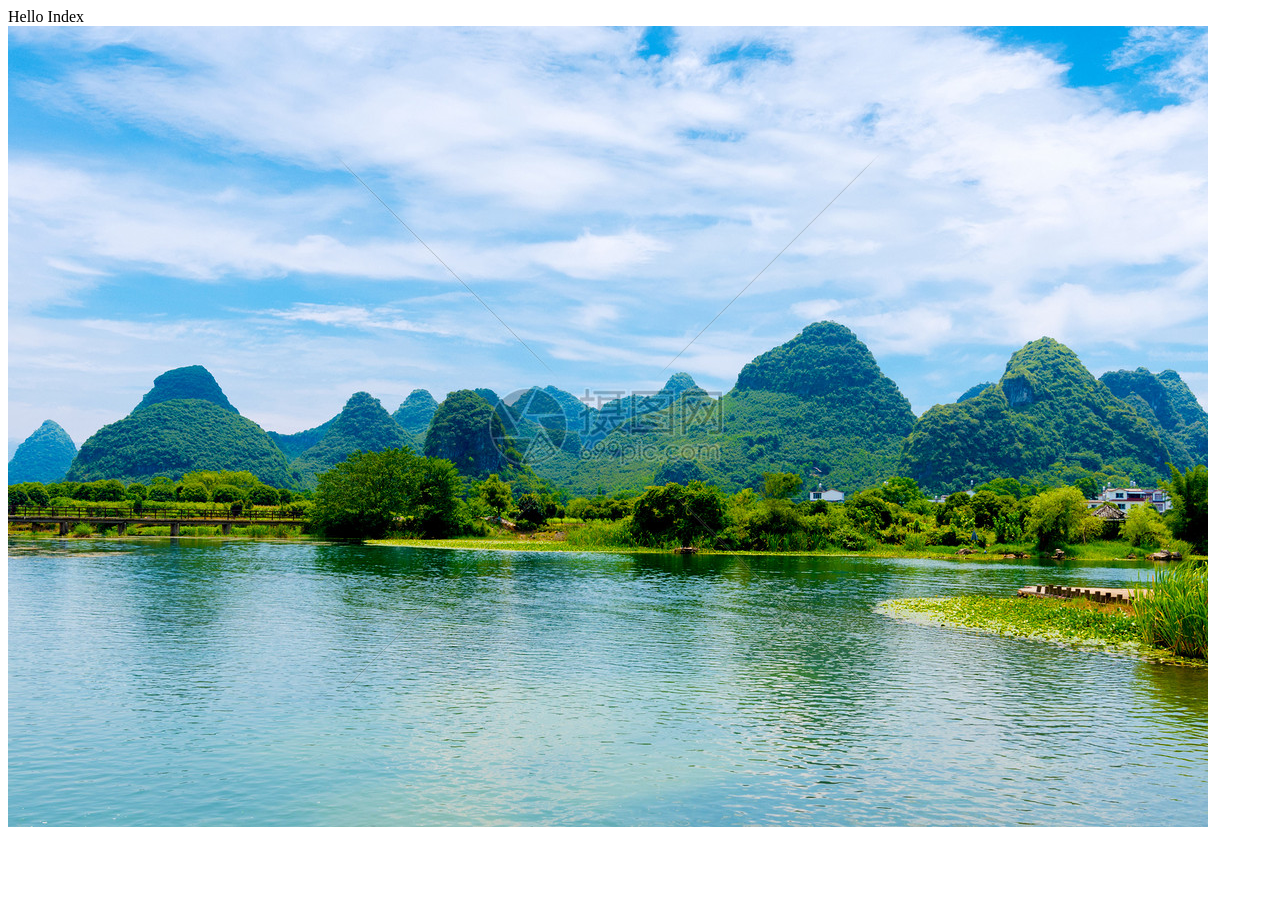
<file: JSensorsTest/src/main/resources/static/index.html>
<!DOCTYPE html>
<html lang="en">
<head>
    <meta charset="UTF-8">
    <title>首页</title>
</head>
    <div id="test">
        Hello Index
        <img src="R-C.jpg">
    </div>
<body>

</body>
</html>
</file>
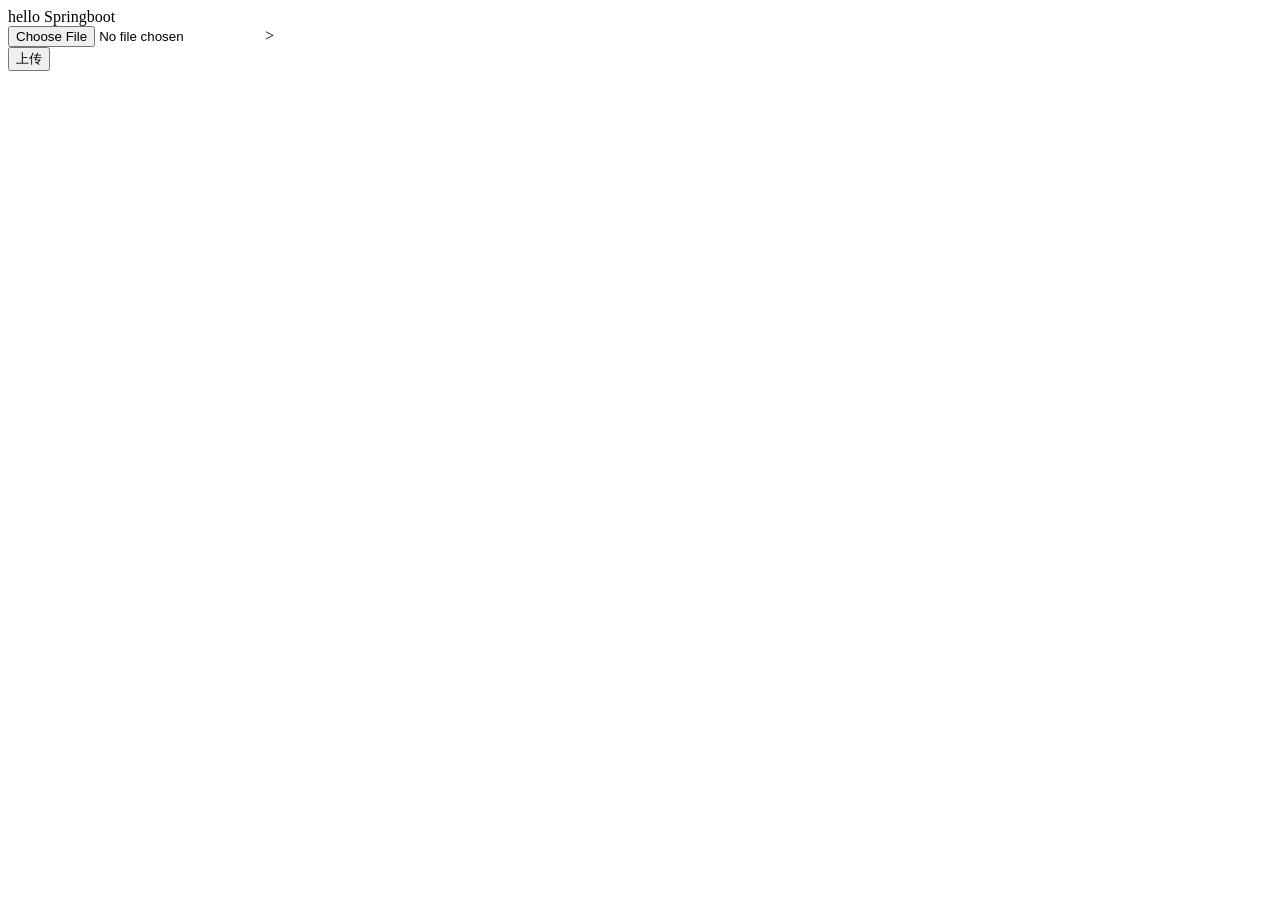
<file: demoImoock/src/main/resources/static/test.html>
<!DOCTYPE html>
<html lang="en">
<head>
    <meta charset="UTF-8">
    <title>静态资源</title>
</head>
<body>
    <div>
        hello Springboot
    </div>

    <!--文件上传-->
    <form action="/upload" method="post" enctype="multipart/form-data">
        <input type="file"
               id="file"
               name="file"
               value="选择图片"
               accept="image/*">
        >
        <div>
            <input type="submit" value="上传">
        </div>

    </form>
</body>
</html>
</file>
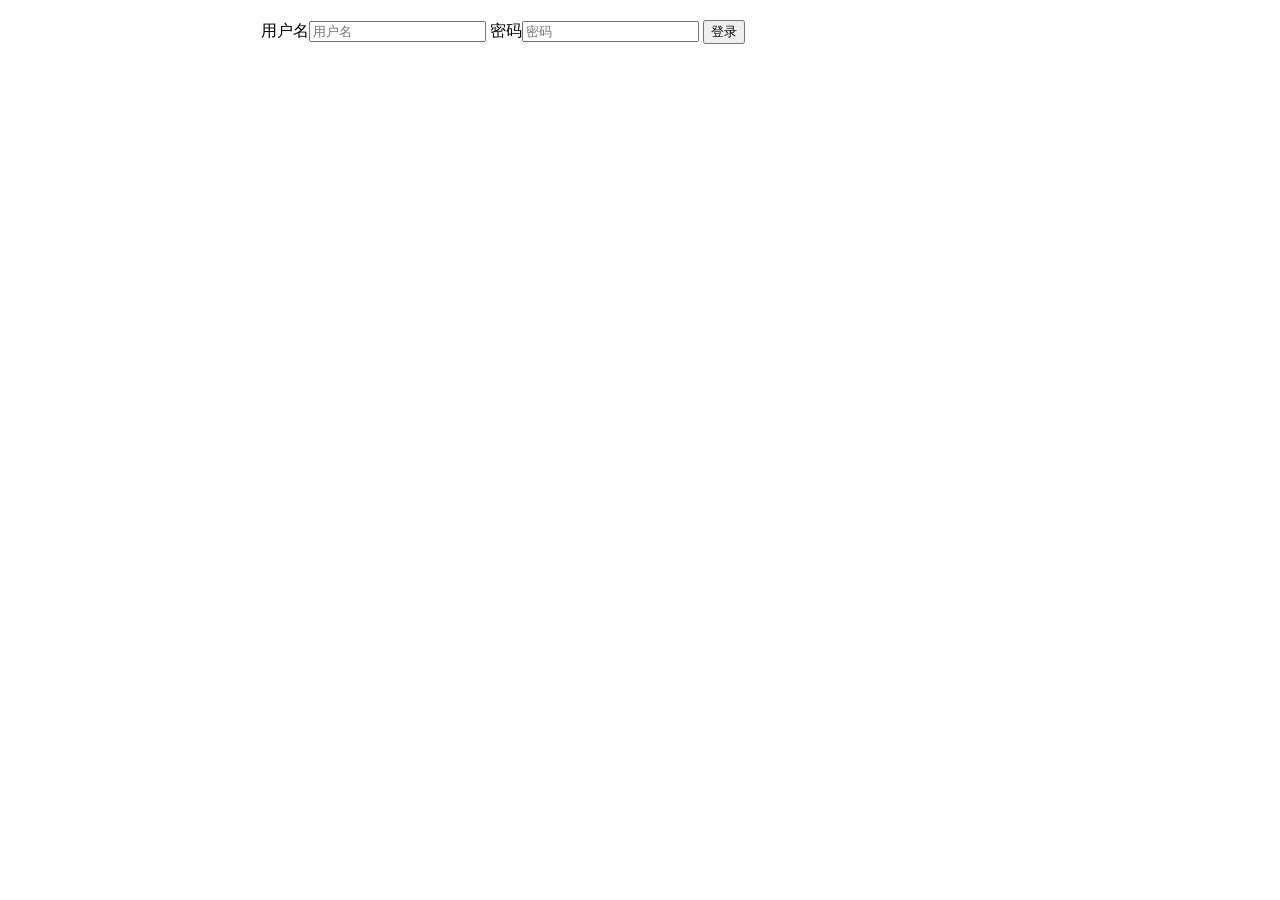
<file: spring-boot-demo-template-thymeleaf/src/main/resources/templates/page/login.html>
<!doctype html>
<html lang="en" xmlns:th="http://www.thymeleaf.org">
<header th:replace="~{common/head :: header}"></header>
<body>
<div id="app" style="margin: 20px 20%">
    <form action="/demo/user/login" method="post">
        用户名<input type="text" name="name" placeholder="用户名"/>
        密码<input type="password" name="password" placeholder="密码"/>
        <input type="submit" value="登录">
    </form>
</div>
</body>
</html>
</file>
